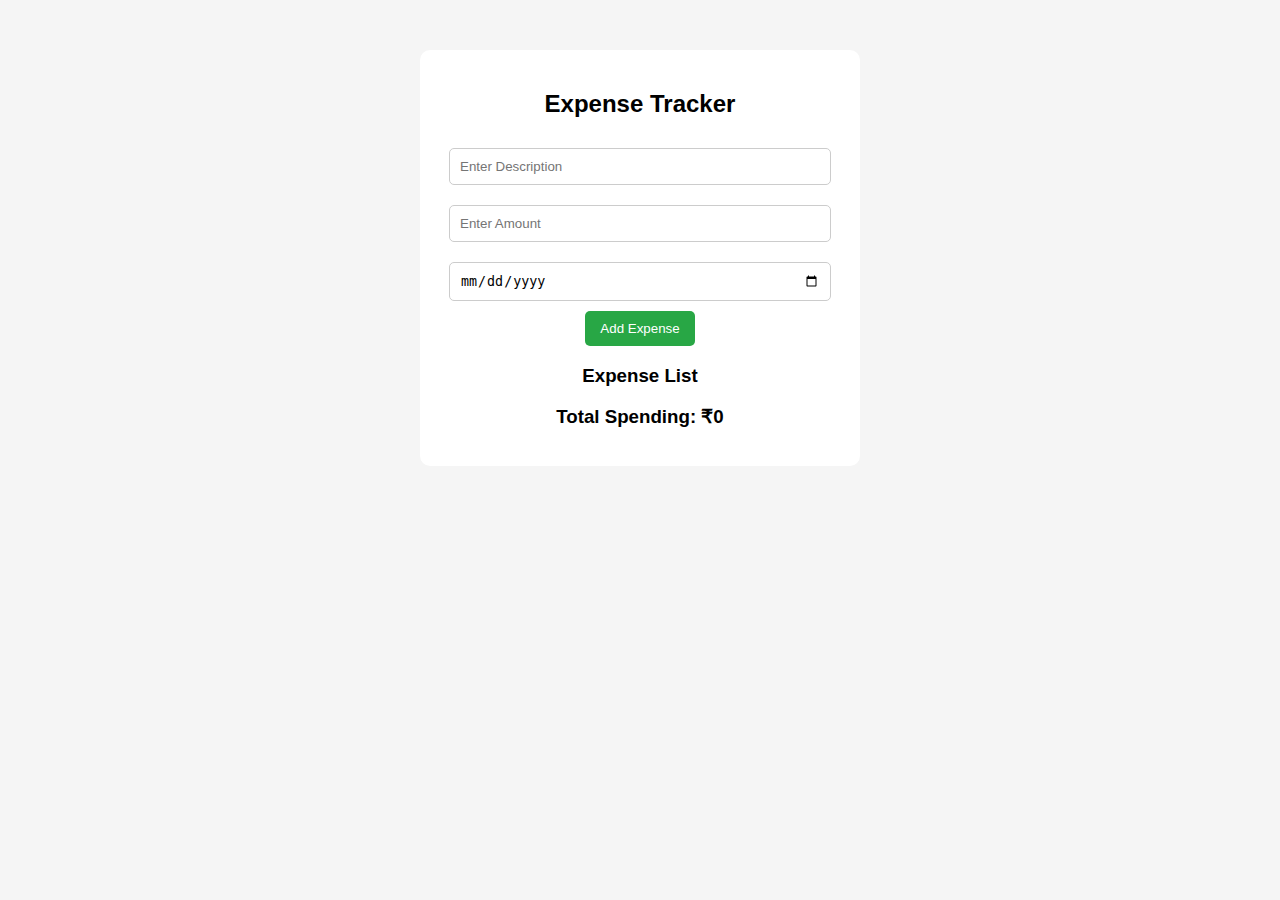
<file: Expense Tracker/index.html>
<!DOCTYPE html>
<html lang="en">

<head>
  <meta charset="UTF-8">
  <meta name="viewport" content="width=device-width, initial-scale=1.0">
  <title>Expense Tracker</title>
  <link rel="stylesheet" href="style.css">
</head>

<body>

  <div class="container">
    <h2>Expense Tracker</h2>

    <form id="expense-form">
      <input type="text" id="description" placeholder="Enter Description" required>
      <input type="number" id="amount" placeholder="Enter Amount" required>
      <input type="date" id="date" required>
      <br>
      <button type="button" onclick="addExpense()">Add Expense</button>
    </form>
    
    <h3>Expense List</h3>
    <ul id="expense-list"></ul>
    <h3>Total Spending: ₹<span id="total">0</span></h3>
  </div>

  <script src="script.js"></script>
</body>

</html>
</file>
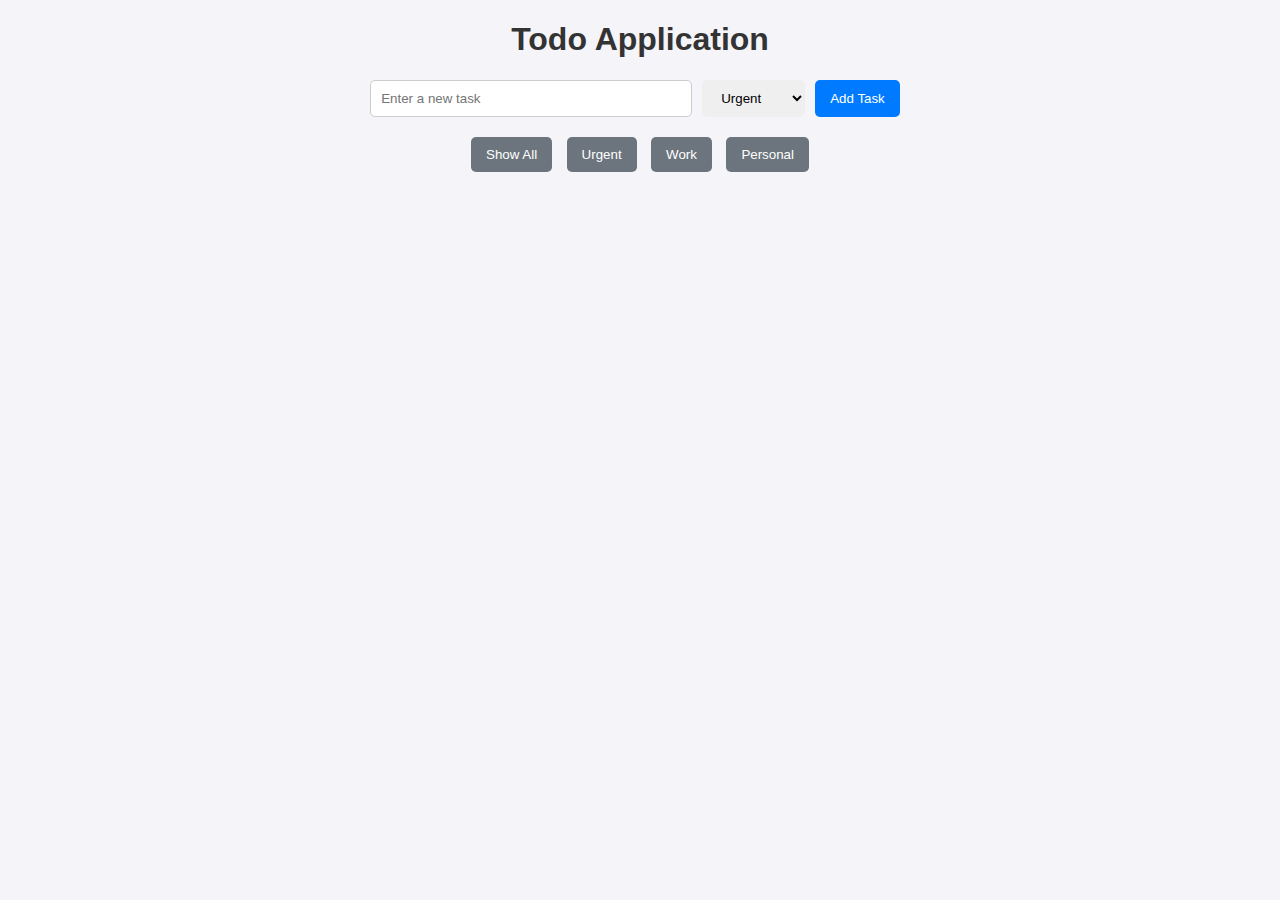
<file: Todo/index.html>
<!DOCTYPE html>
<html lang="en">

<head>
  <meta charset="UTF-8">
  <meta name="viewport" content="width=device-width, initial-scale=1.0">
  <title>Todo Application</title>
  <link rel = "stylesheet" href = "styles.css">
</head>

<body>
  <h1>Todo Application</h1>
  <form id="todo-form">
    <input type="text" id="todo-input" placeholder="Enter a new task" required>
    <select id="category-select">
      <option value="urgent">Urgent</option>
      <option value="work">Work</option>
      <option value="personal">Personal</option>
    </select>
    <button type="submit">Add Task</button>
  </form>

  <div class="category-buttons">
    <button id="show-all-btn">Show All</button>
    <button id="urgent-btn">Urgent</button>
    <button id="work-btn">Work</button>
    <button id="personal-btn">Personal</button>
  </div>

  <div class="task-list" id="task-list"></div>

  <script src="script.js"></script>
</body>

</html>
</file>
<file: Expense Tracker/style.css>
body {
    font-family: Arial, sans-serif;
    background-color: #f5f5f5;
    text-align: center;
}

.container {
    width: 90%;
    max-width: 400px;
    background: white;
    padding: 20px;
    margin: 50px auto;
    border-radius: 10px;
    /* box-shadow: 0 4px 8px rgba(0, 0, 0, 0.1); */
} 

input {
    width: 90%;
    padding: 10px;
    margin: 10px 0;
    border: 1px solid #ccc;
    border-radius: 5px;
    /* display: flex; */
}

button {
    padding: 10px 15px;
    background: #28a745;
    color: white;
    border: none;
    cursor: pointer;
    border-radius: 5px;
}

button:hover {
    background: #218838;
}

ul {
    list-style: none;
    padding: 0;
}

li {
    background: #eee;
    padding: 10px;
    margin: 5px 0;
    display: flex;
    justify-content: space-between;
    align-items: center;
    border-radius: 5px;
}

.edit, .delete {
    margin-left: 5px;
    padding: 5px 10px;
    border: none;
    cursor: pointer;
}

.edit {
    background: #007bff;
    color: white;
    border-radius: 5px;
}

.delete {
    background: #dc3545;
    color: white;
    border-radius: 5px;
}

.edit:hover {
    background: #0056b3;
}

.delete:hover {
    background: #c82333;
}
</file>
<file: Todo/styles.css>
body {
  font-family: Arial, sans-serif;
  margin: 20px;
  background-color: #f4f4f9;
}

h1 {
  text-align: center;
  color: #333;
}

#todo-form {
  display: flex;
  justify-content: center;
  margin-bottom: 20px;
}

#todo-input {
  width: 300px;
  padding: 10px;
  margin-right: 10px;
  border: 1px solid #ccc;
  border-radius: 5px;
}
select,
button {
  padding: 10px 15px;
  border: none;
  border-radius: 5px;
  cursor: pointer;
  margin-right: 10px;
}
button {
  background-color: #007bff;
  color: white;
}
.category-buttons {
  text-align: center;
  margin-bottom: 20px;
}
.category-buttons button {
  margin: 0 5px;
  background-color: #6c757d;
}
.category-buttons button:hover {
  background-color: #5a6268;
}
.task-list {
  width: 100%;
  display: flex;
  flex-direction: column;
  justify-content: center;
  align-items: center;
  margin-top: 20px;
}

.task {
  display: flex;
  justify-content: space-between;
  width: 35%;
  padding: 10px;
  margin-bottom: 10px;
  border: 1px solid #ccc;
  border-radius: 5px;
  background-color: #fff;
  align-items: center;
}
.task-content {
  display: flex;
  align-items: center;    
}
.urgent {
  background-color: #ffcccc;
}
.work {
  background-color: #cce5ff;
}
.personal {
  background-color: #d4edda;
}
.delete-btn,
.edit-btn {
  background-color: #dc3545;
  color: white;
  border: none;
  border-radius: 5px;
  padding: 5px 10px;
  cursor: pointer;
  margin-left: 5px;
}
.edit-btn {
  background-color: #ffc107;
}
.delete-btn:hover {
  background-color: #c82333;
}
.edit-btn:hover {
  background-color: #e0a800;
}
.completed{
  text-decoration: line-through ;
  color: gray;
}
</file>
